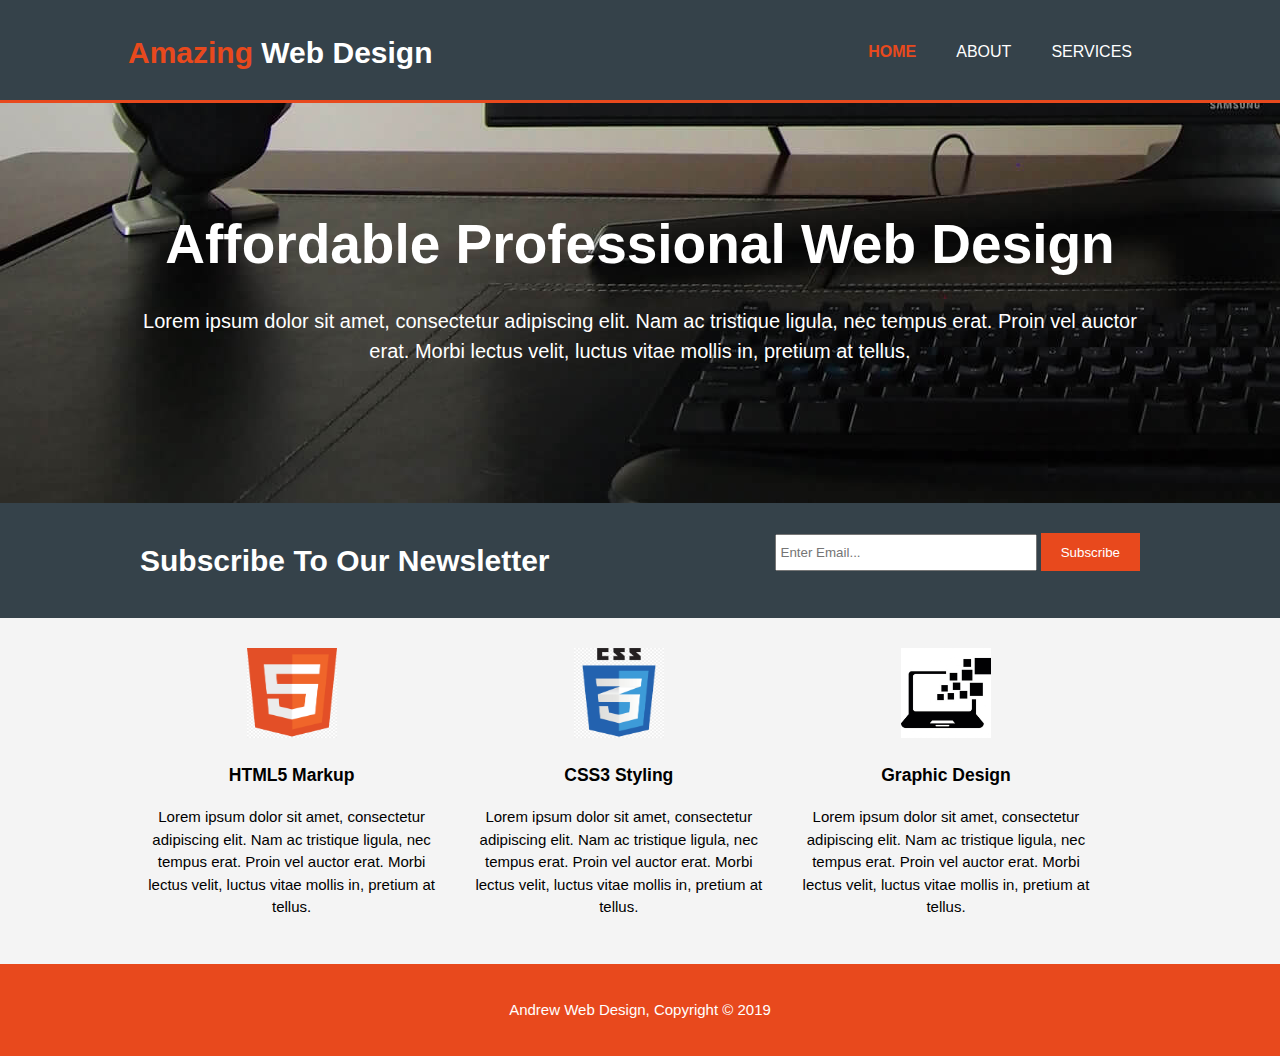
<file: index.html>
<!DOCTYPE html>
<html>
    <head>
        <meta charset="UTF-8">
        <meta name="viewport" content="width=device-width">
        <meta name="description" content="Affordable and professional web design">
        <meta name="keywords" content="web design, affordable web design, professional web design">
        <meta name="author" content="Andrew R.">
        <title>Amazing Inc. | Welcome</title>
        <link rel="stylesheet" href="./css/style.css">

    </head>
    <body>
        <header>
            <div class="container">
                <div id="branding">
                    <h1><span class="highlight">Amazing</span> Web Design</h1>
                </div>
                <nav>
                    <ul>
                        <li class="current"><a href="index.html">Home</a></li>
                        <li><a href="about.html">About</a></li>
                        <li><a href="services.html">Services</a></li>
                    </ul>
                </nav>
            </div>
        </header>

        <section id="showcase">
            <div class="container">
                <h1>Affordable Professional Web Design</h1>
                <p>Lorem ipsum dolor sit amet, consectetur adipiscing elit. Nam ac tristique ligula, nec tempus erat. Proin vel auctor erat. Morbi lectus velit, luctus vitae mollis in, pretium at tellus.</p>
            </div>
        </section>

        <section id="newsletter">
            <div class="container">
                <h1>Subscribe To Our Newsletter</h1>
                <form>
                    <input type="email" placeholder="Enter Email...">
                    <button type="submit" class="button_1">Subscribe</button>
                </form>
            </div>
        </section>

        <section id="boxes">
            <div class="container">
                <div class="box">
                    <img src="img/html.jpg" >
                    <h3>HTML5 Markup</h3>
                    <p>Lorem ipsum dolor sit amet, consectetur adipiscing elit. Nam ac tristique ligula, nec tempus erat. Proin vel auctor erat. Morbi lectus velit, luctus vitae mollis in, pretium at tellus.</p>
                </div>
                <div class="box">
                    <img src="img/css.jpg" >
                    <h3>CSS3 Styling</h3>
                    <p>Lorem ipsum dolor sit amet, consectetur adipiscing elit. Nam ac tristique ligula, nec tempus erat. Proin vel auctor erat. Morbi lectus velit, luctus vitae mollis in, pretium at tellus.</p>
                </div>
                <div class="box">
                        <img src="img/cpu.jpg" >
                    <h3>Graphic Design</h3>
                    <p>Lorem ipsum dolor sit amet, consectetur adipiscing elit. Nam ac tristique ligula, nec tempus erat. Proin vel auctor erat. Morbi lectus velit, luctus vitae mollis in, pretium at tellus.</p>
                </div>
            </div>
        </section>

        <footer>
            <p>Andrew Web Design, Copyright &copy; 2019</p>
        </footer>
    </body>
</html>
</file>
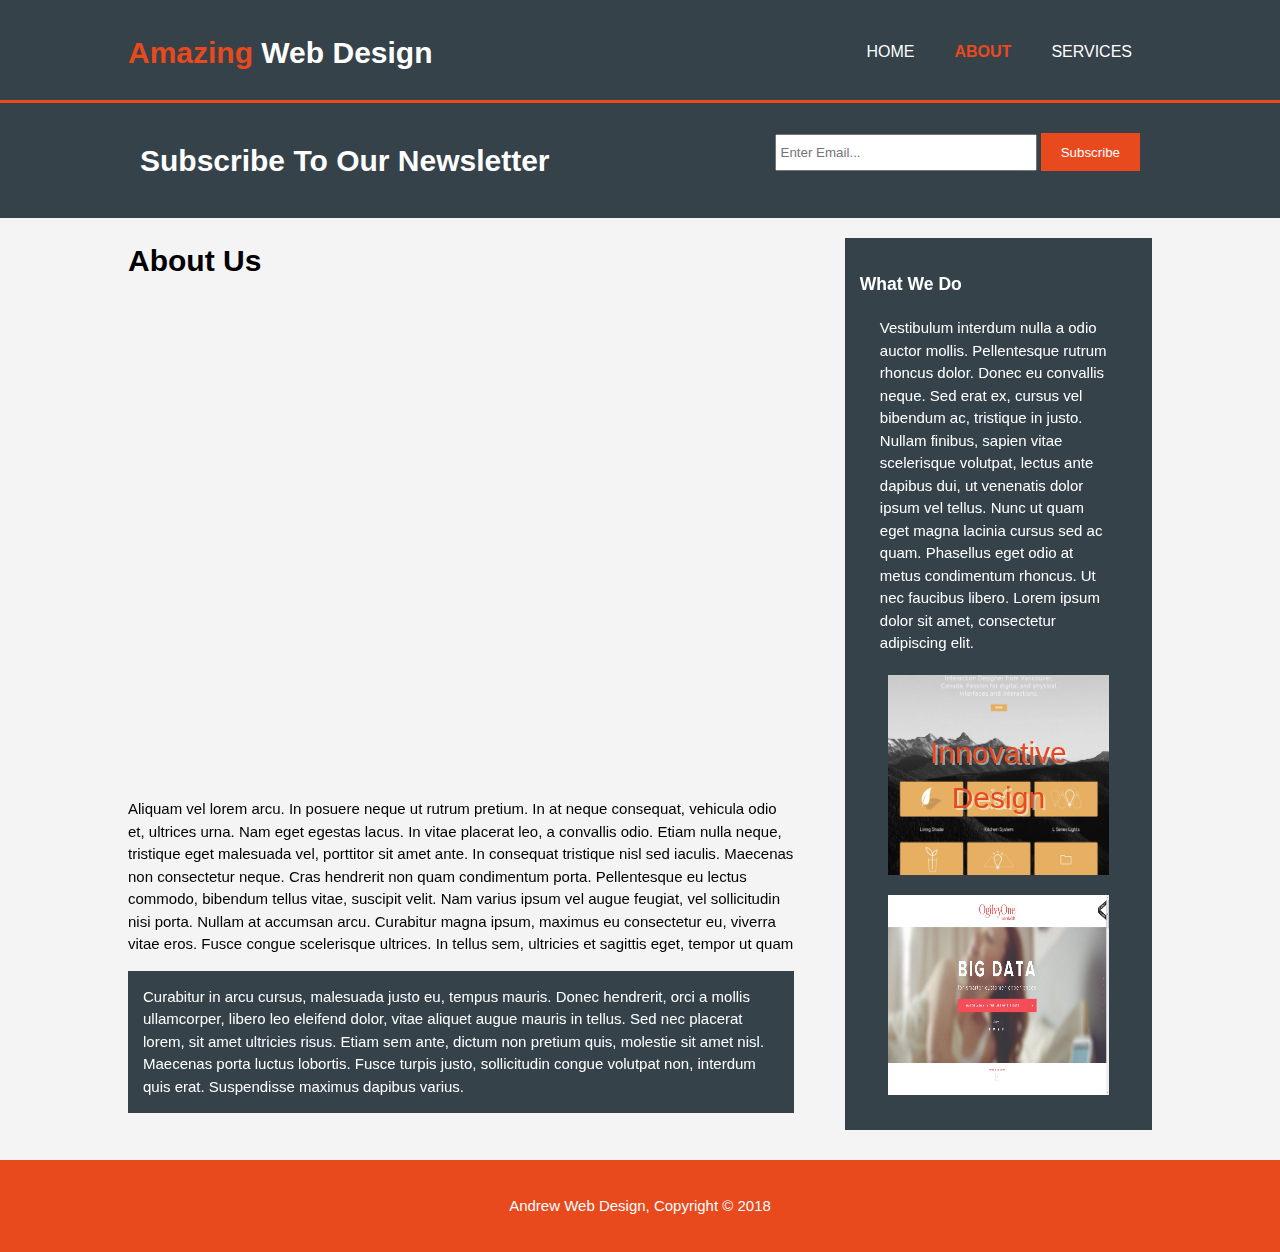
<file: about.html>
<!DOCTYPE html>
<html>
    <head>
        <meta charset="UTF-8">
        <meta name="viewport" content="width=device-width">
        <meta name="description" content="Affordable and professional web design">
        <meta name="keywords" content="web design, affordable web design, professional web design">
        <meta name="author" content="Andrew R.">
        <title>Amazing Inc. | About</title>
        <link rel="stylesheet" href="./css/style.css">

    </head>
    <body>
        <header>
            <div class="container">
                <div id="branding">
                    <h1><span class="highlight">Amazing</span> Web Design</h1>
                </div>
                <nav>
                    <ul>
                        <li><a href="index.html">Home</a></li>
                        <li class="current"><a href="about.html">About</a></li>
                        <li><a href="services.html">Services</a></li>
                    </ul>
                </nav>
            </div>
        </header>

        <section id="newsletter">
            <div class="container">
                <h1>Subscribe To Our Newsletter</h1>
                <form>
                    <input type="email" placeholder="Enter Email...">
                    <button type="submit" class="button_1">Subscribe</button>
                </form>
            </div>
        </section>

        <section id="main">
            <div class="container">
                <article id="main-col">
                    <h1 class= "page-title">About Us</h1>
                    <iframe width="720" height="480" src="https://www.youtube.com/embed/KG_i7oWzTyU" frameborder="0" allow="accelerometer; autoplay; encrypted-media; gyroscope; picture-in-picture" allowfullscreen></iframe>
                    <p>Aliquam vel lorem arcu. In posuere neque ut rutrum pretium. In at neque consequat, vehicula odio et, ultrices urna. Nam eget egestas lacus. In vitae placerat leo, a convallis odio. Etiam nulla neque, tristique eget malesuada vel, porttitor sit amet ante. In consequat tristique nisl sed iaculis. Maecenas non consectetur neque. Cras hendrerit non quam condimentum porta. Pellentesque eu lectus commodo, bibendum tellus vitae, suscipit velit. Nam varius ipsum vel augue feugiat, vel sollicitudin nisi porta. Nullam at accumsan arcu. Curabitur magna ipsum, maximus eu consectetur eu, viverra vitae eros. Fusce congue scelerisque ultrices. In tellus sem, ultricies et sagittis eget, tempor ut quam</p>
                    <p class="dark">Curabitur in arcu cursus, malesuada justo eu, tempus mauris. Donec hendrerit, orci a mollis ullamcorper, libero leo eleifend dolor, vitae aliquet augue mauris in tellus. Sed nec placerat lorem, sit amet ultricies risus. Etiam sem ante, dictum non pretium quis, molestie sit amet nisl. Maecenas porta luctus lobortis. Fusce turpis justo, sollicitudin congue volutpat non, interdum quis erat. Suspendisse maximus dapibus varius. </p>
                </article>

                <aside id="sidebar">
                    <div class="dark">
                        <h3>What We Do</h3>
                        <p class="about-p">Vestibulum interdum nulla a odio auctor mollis. Pellentesque rutrum rhoncus dolor. Donec eu convallis neque. Sed erat ex, cursus vel bibendum ac, tristique in justo. Nullam finibus, sapien vitae scelerisque volutpat, lectus ante dapibus dui, ut venenatis dolor ipsum vel tellus. Nunc ut quam eget magna lacinia cursus sed ac quam. Phasellus eget odio at metus condimentum rhoncus. Ut nec faucibus libero. Lorem ipsum dolor sit amet, consectetur adipiscing elit. </p>
                        <div class="container-pic">
                            <img class= "example" alt="web example" src="img/web1.jpg">
                            <div class="center"><p id="img-text">Innovative Design</p></div>
                        </div>
                        <img class="example" alt="web example 2" src="img/web2.jpg">
                        
                    </div>
                </aside>

            </div>
        </section>

        <footer>
            <p>Andrew Web Design, Copyright &copy; 2018</p>
        </footer>
    </body>
</html>
</file>
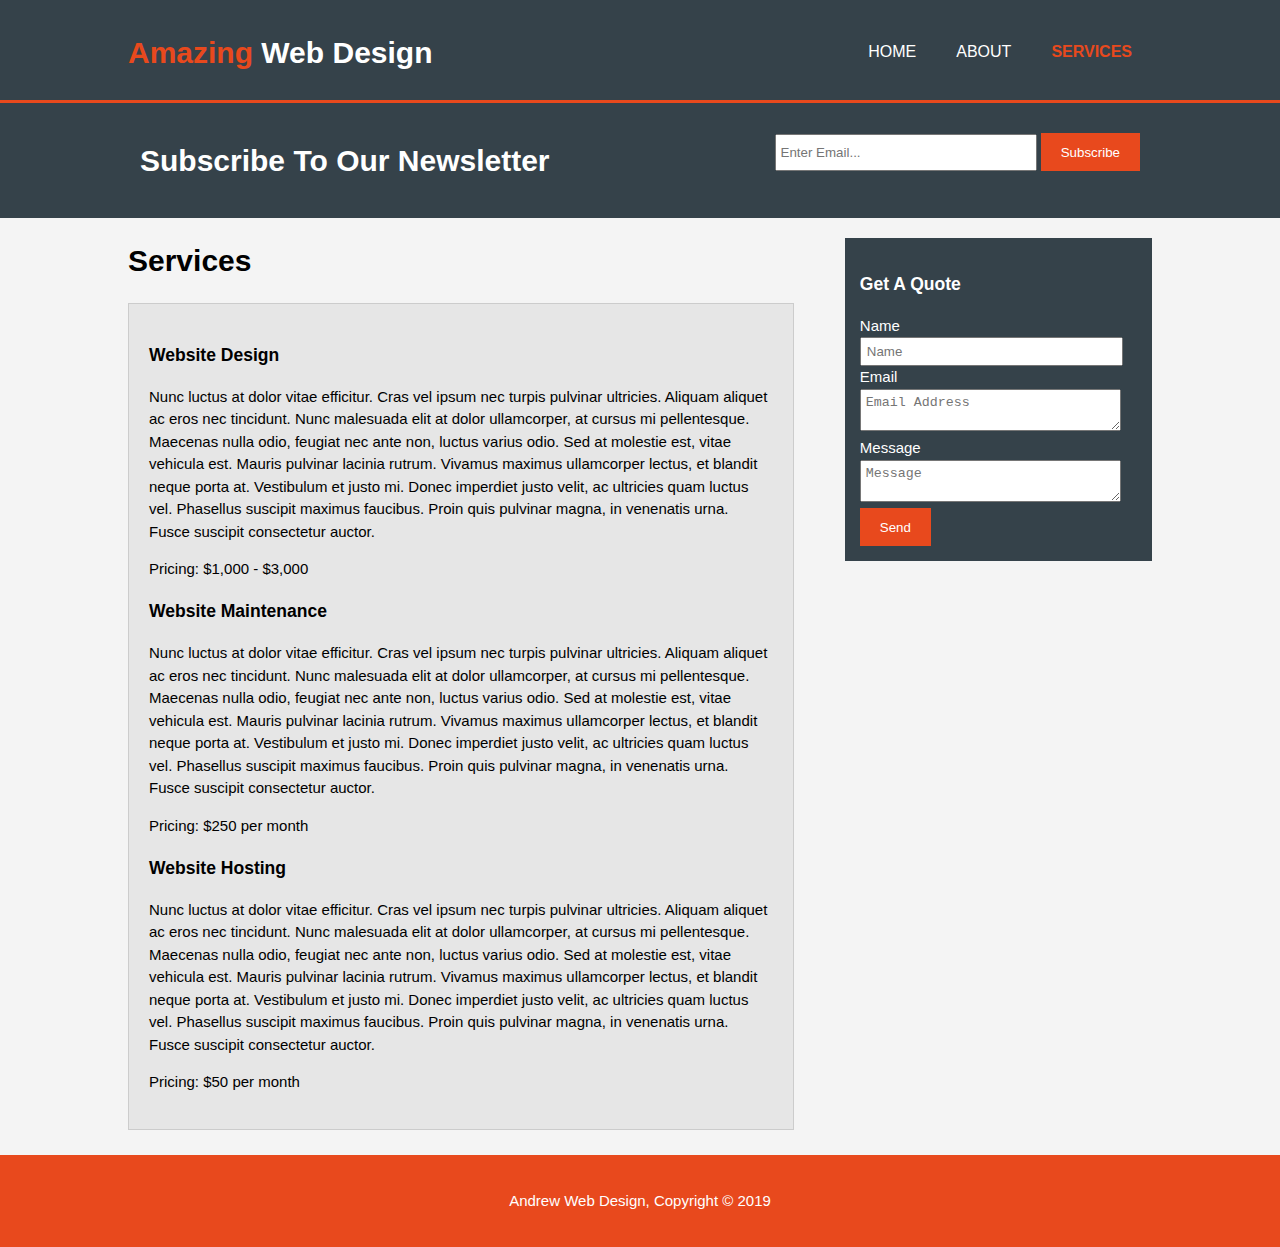
<file: services.html>
<!DOCTYPE html>
<html>
    <head>
        <meta charset="UTF-8">
        <meta name="viewport" content="width=device-width">
        <meta name="description" content="Affordable and professional web design">
        <meta name="keywords" content="web design, affordable web design, professional web design">
        <meta name="author" content="Andrew R.">
        <title>Amazing Inc. | Services</title>
        <link rel="stylesheet" href="./css/style.css">

    </head>
    <body>
        <header>
            <div class="container">
                <div id="branding">
                    <h1><span class="highlight">Amazing</span> Web Design</h1>
                </div>
                <nav>
                    <ul>
                        <li><a href="index.html">Home</a></li>
                        <li><a href="about.html">About</a></li>
                        <li class="current"><a href="services.html">Services</a></li>
                    </ul>
                </nav>
            </div>
        </header>

        <section id="newsletter">
            <div class="container">
                <h1>Subscribe To Our Newsletter</h1>
                <form>
                    <input type="email" placeholder="Enter Email...">
                    <button type="submit" class="button_1">Subscribe</button>
                </form>
            </div>
        </section>

        <section id="main">
            <div class="container">
                <article id="main-col">
                    <h1 class= "page-title">Services</h1>
                    <ul id="services">
                        <li>
                            <h3>Website Design</h3>
                            <p>Nunc luctus at dolor vitae efficitur. Cras vel ipsum nec turpis pulvinar ultricies. Aliquam aliquet ac eros nec tincidunt. Nunc malesuada elit at dolor ullamcorper, at cursus mi pellentesque. Maecenas nulla odio, feugiat nec ante non, luctus varius odio. Sed at molestie est, vitae vehicula est. Mauris pulvinar lacinia rutrum. Vivamus maximus ullamcorper lectus, et blandit neque porta at. Vestibulum et justo mi. Donec imperdiet justo velit, ac ultricies quam luctus vel. Phasellus suscipit maximus faucibus. Proin quis pulvinar magna, in venenatis urna. Fusce suscipit consectetur auctor. </p>
                            <p>Pricing: $1,000 - $3,000</p>
                        </li>
                        <li>
                            <h3>Website Maintenance</h3>
                            <p>Nunc luctus at dolor vitae efficitur. Cras vel ipsum nec turpis pulvinar ultricies. Aliquam aliquet ac eros nec tincidunt. Nunc malesuada elit at dolor ullamcorper, at cursus mi pellentesque. Maecenas nulla odio, feugiat nec ante non, luctus varius odio. Sed at molestie est, vitae vehicula est. Mauris pulvinar lacinia rutrum. Vivamus maximus ullamcorper lectus, et blandit neque porta at. Vestibulum et justo mi. Donec imperdiet justo velit, ac ultricies quam luctus vel. Phasellus suscipit maximus faucibus. Proin quis pulvinar magna, in venenatis urna. Fusce suscipit consectetur auctor. </p>
                            <p>Pricing: $250 per month</p>
                        </li>
                        <li>
                            <h3>Website Hosting</h3>
                            <p>Nunc luctus at dolor vitae efficitur. Cras vel ipsum nec turpis pulvinar ultricies. Aliquam aliquet ac eros nec tincidunt. Nunc malesuada elit at dolor ullamcorper, at cursus mi pellentesque. Maecenas nulla odio, feugiat nec ante non, luctus varius odio. Sed at molestie est, vitae vehicula est. Mauris pulvinar lacinia rutrum. Vivamus maximus ullamcorper lectus, et blandit neque porta at. Vestibulum et justo mi. Donec imperdiet justo velit, ac ultricies quam luctus vel. Phasellus suscipit maximus faucibus. Proin quis pulvinar magna, in venenatis urna. Fusce suscipit consectetur auctor. </p>
                            <p>Pricing: $50 per month</p>
                        </li>
                    </ul>
                </article>

                <aside id="sidebar">
                    <div class="dark">
                        <h3>Get A Quote</h3>
                        <form class="quote">
                            <div>
                                <label>Name</label><br>
                                <input type="text" placeholder="Name">
                            </div>
                            <div>
                                    <label>Email</label><br>
                                    <textarea placeholder="Email Address"></textarea>
                            </div>
                            <div>
                                <label>Message</label><br>
                                <textarea placeholder="Message"></textarea>
                            </div>
                            <button class="button_1" type="submit">Send</button>
                        </form>
                    </div>
                </aside>

            </div>
        </section>

        <footer>
            <p>Andrew Web Design, Copyright &copy; 2019</p>
        </footer>
    </body>
</html>
</file>
<file: css/style.css>
body{
    font: 15px/1.5 Arial, Helvetica, sans-serif;
    padding:0;
    margin:0;
    background-color:#f4f4f4;
}
/* Global*/
.container{
    width:80%;
    margin:auto;
    overflow:hidden;
}

ul{
    margin:0;
    padding:0;
}

.button_1{
    height:38px;
    background:#e8491d;
    border:0;
    padding-left:20px;
    padding-right:20px;
    color:#ffffff
}

.dark{
    padding:15px;
    background:#35424a;
    color:#ffffff;
    margin-top:10px;
    margin-bottom:10px;
}

/* Header */
header{
    background:#35424a;
    color:#ffffff;
    padding-top:30px;
    min-height:70px;
    border-bottom:#e8491d 3px solid;
}

header a{
    color:#ffffff;
    text-decoration:none;
    text-transform:uppercase;
    font-size:16px;
}

header li{
    float:left;
    display:inline;
    padding: 0 20px 0 20px;
}

header #branding{
    float:left;
}

header #branding h1{
    margin:0;
}

header nav{
    float:right;
    margin-top:10px;
}

header .highlight, header .current a{
    color:#e8491d;
    font-weight:bold;
}

header a:hover{
    color:#cccccc;
    font-weight:bold;
}

/* showcase */

#showcase{
    min-height:400px;
    background:url('../img/showcase.jpg') no-repeat 0 -1300px;
    text-align:center;
    color:#ffffff;
}

#showcase h1{
    margin-top:100px;
    font-size:55px;
    margin-bottom:10px;
}

#showcase p{
    font-size:20px;
}

/* Newsletter */
#newsletter{
    padding:15px;
    color:#ffffff;
    background:#35424a
}

#newsletter h1{
    float:left;
}

#newsletter form{
    float:right;
    margin-top:15px;
}

#newsletter input[type="email"]{
    padding:4px;
    height:25px;
    width:250px;
}

/* boxes */

#boxes{
    margin-top:20px;
}

#boxes .box{
    float:left;
    text-align:center;
    width:30%;
    padding:10px;
}

#boxes .box img{
    width:90px;
    height:90px;
}

/* sidebar */

aside#sidebar{
    float:right;
    width:30%;
    margin-top:10px;
}

aside#sidebar .quote input, aside#sidebar .quote textarea{
    width:90%;
    padding:5px;
}

.container-pic{
    position:relative;
    text-align:center;
    color:white;
}

.center{
    position:absolute;
    top:50%;
    left:50%;
    transform:translate(-50%,-50%);
}

#img-text{
    font-size:30px;
    color:#e8491d;
    text-shadow: rgba(255,255,255, .5) 2px 2px ;
    font-family:arial, helvetica;
}

.about-p{
    margin:20px ;
}
.example{
    max-width:80%;
    max-height:260px;
    min-height:200px;
    display:block;
    margin:20px auto;
}

/* Main-col */
article#main-col{
    float:left;
    width:65%;
}

iframe{
    display:block;
    margin:0 auto;
}

/* Services */
ul#services{
    list-style:none;
    padding:20px;
    border: #cccccc solid 1px;
    margin-bottom:5px;
    background:#e6e6e6
}

footer{
    padding:20px;
    margin-top:20px;
    color:#ffffff;
    background-color:#e8491d;
    text-align: center;
}

/* Media Queries */
@media(max-width:768px){
    header #branding,
    header nav,
    header nav li,
    #newsletter h1,
    #newsletter form,
    #boxes .box,
    article#main-col,
    aside#sidebar{
        float:none;
        text-align:center;
        width:100%;
    }

    header{
        padding-bottom:20px;
    }

    #showcase h1{
        margin-top:40px;
    }

    #newsletter button, .quote button{
        display:block;
        width:100%;
    }

    #newsletter form input[type="email"], .quote textarea{
        width:100%;
        margin-bottom:5px;
    }
}
</file>
